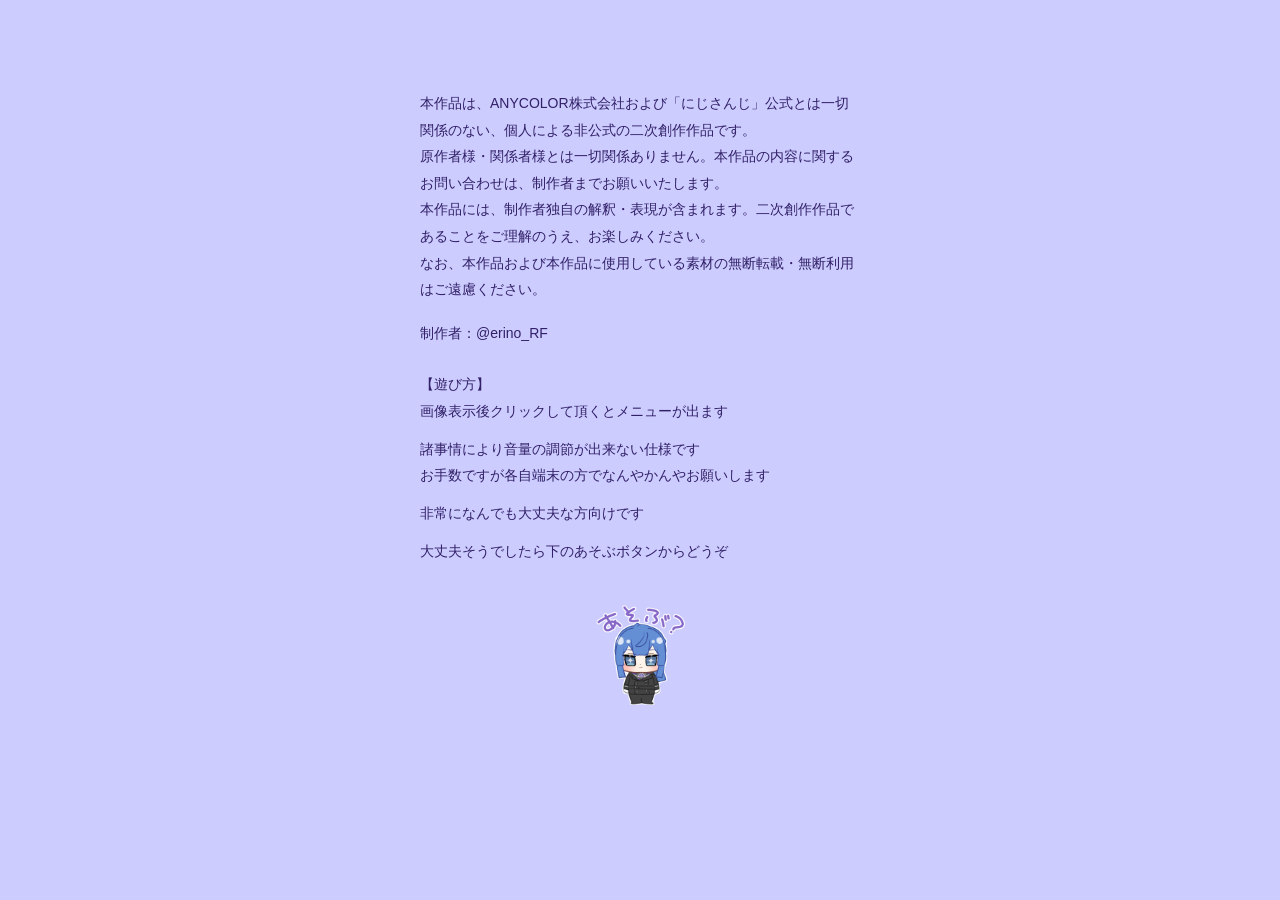
<file: index.html>
<!DOCTYPE html>
<html lang="ja">
<head>
  <meta charset="UTF-8">
  <meta name="viewport" content="width=device-width, initial-scale=1.0">
  <title>あそぶ</title>
<meta name="robots" content="noindex, nofollow, noarchive">
  
  <style>
    :root {
      --background: #ccccff;
      --text: #322068;
    }

    * {
      box-sizing: border-box;
    }

    body {
      margin: 0;
      min-height: 100vh;
      background: var(--background);
      color: var(--text);
      font-family:
        "Yu Gothic", "Hiragino Kaku Gothic ProN",
        Meiryo, sans-serif;
    }

    main {
      min-height: 100vh;
      display: flex;
      flex-direction: column;
      align-items: center;
      padding: 10vh 20px 48px;
    }

    /* 注意書き・説明文 */
    .notice {
      width: min(100%, 440px);
      min-height: 420px;
      font-size: 14px;
      line-height: 1.9;
      overflow-wrap: anywhere;
    }

    .notice p {
      margin: 0 0 1em;
    }

    .notice .creator {
      margin-top: 1.2em;
    }

    .notice .howto {
      margin-top: 1.8em;
    }

    .notice .howto p {
      margin-bottom: 0.8em;
    }

    /* あそぶリンク */
    .play-link {
      display: block;
      width: 108px;
      flex-shrink: 0;
      margin-top: 24px;
      border-radius: 50%;
      line-height: 0;
      -webkit-tap-highlight-color: transparent;
    }

    .play-link img {
      display: block;
      width: 100%;
      height: auto;
      transition: transform 0.2s ease;
    }

    /* マウスオーバー・キーボード操作 */
    .play-link:hover img,
    .play-link:focus-visible img {
      transform: scale(1.06);
    }

    .play-link:focus-visible {
      outline: 2px solid var(--text);
      outline-offset: 6px;
    }

    @media (max-width: 480px) {
      main {
        padding: 7vh 24px 36px;
      }

      .notice {
        min-height: auto;
        font-size: 13px;
        line-height: 1.85;
      }

      .play-link {
        width: 96px;
        margin-top: 32px;
      }
    }

    @media (prefers-reduced-motion: reduce) {
      .play-link img {
        transition: none;
      }
    }
  </style>
</head>

<body>
  <main>
    <section class="notice">
      <p>
        本作品は、ANYCOLOR株式会社および「にじさんじ」公式とは一切関係のない、個人による非公式の二次創作作品です。<br>
        原作者様・関係者様とは一切関係ありません。本作品の内容に関するお問い合わせは、制作者までお願いいたします。<br>
        本作品には、制作者独自の解釈・表現が含まれます。二次創作作品であることをご理解のうえ、お楽しみください。<br>
        なお、本作品および本作品に使用している素材の無断転載・無断利用はご遠慮ください。
      </p>

      <p class="creator">制作者：@erino_RF</p>

     
      <div class="howto">
        <p>【遊び方】<br>
          画像表示後クリックして頂くとメニューが出ます
        </p>


        <p>諸事情により音量の調節が出来ない仕様です<br>
           お手数ですが各自端末の方でなんやかんやお願いします</p>
        
        <p>非常になんでも大丈夫な方向けです</p>

        <p>大丈夫そうでしたら下のあそぶボタンからどうぞ</p>
      </div>
    </section>

    <a
      class="play-link"
      href="https://erino-san.github.io/niji/game/"
      aria-label="あそぶ・ゲームを開始する"
    >
      <img
        src="https://erino-san.github.io/niji/ent01.png"
        alt="あそぶ"
        data-normal="https://erino-san.github.io/niji/ent01.png"
        data-hover="https://erino-san.github.io/niji/ent02.png"
      >
    </a>
  </main>

  <script>
    const playImage = document.querySelector(".play-link img");

    // 先に読み込んでおき、切り替え時の遅延を軽減
    const hoverImage = new Image();
    hoverImage.src = playImage.dataset.hover;

    // マウスオーバー時に画像を切り替える
    const playLink = document.querySelector(".play-link");

    playLink.addEventListener("mouseenter", () => {
      playImage.src = playImage.dataset.hover;
    });

    playLink.addEventListener("mouseleave", () => {
      playImage.src = playImage.dataset.normal;
    });

    // キーボードでフォーカスした場合にも切り替える
    playLink.addEventListener("focus", () => {
      playImage.src = playImage.dataset.hover;
    });

    playLink.addEventListener("blur", () => {
      playImage.src = playImage.dataset.normal;
    });
  </script>
</body>
</html>
</file>
